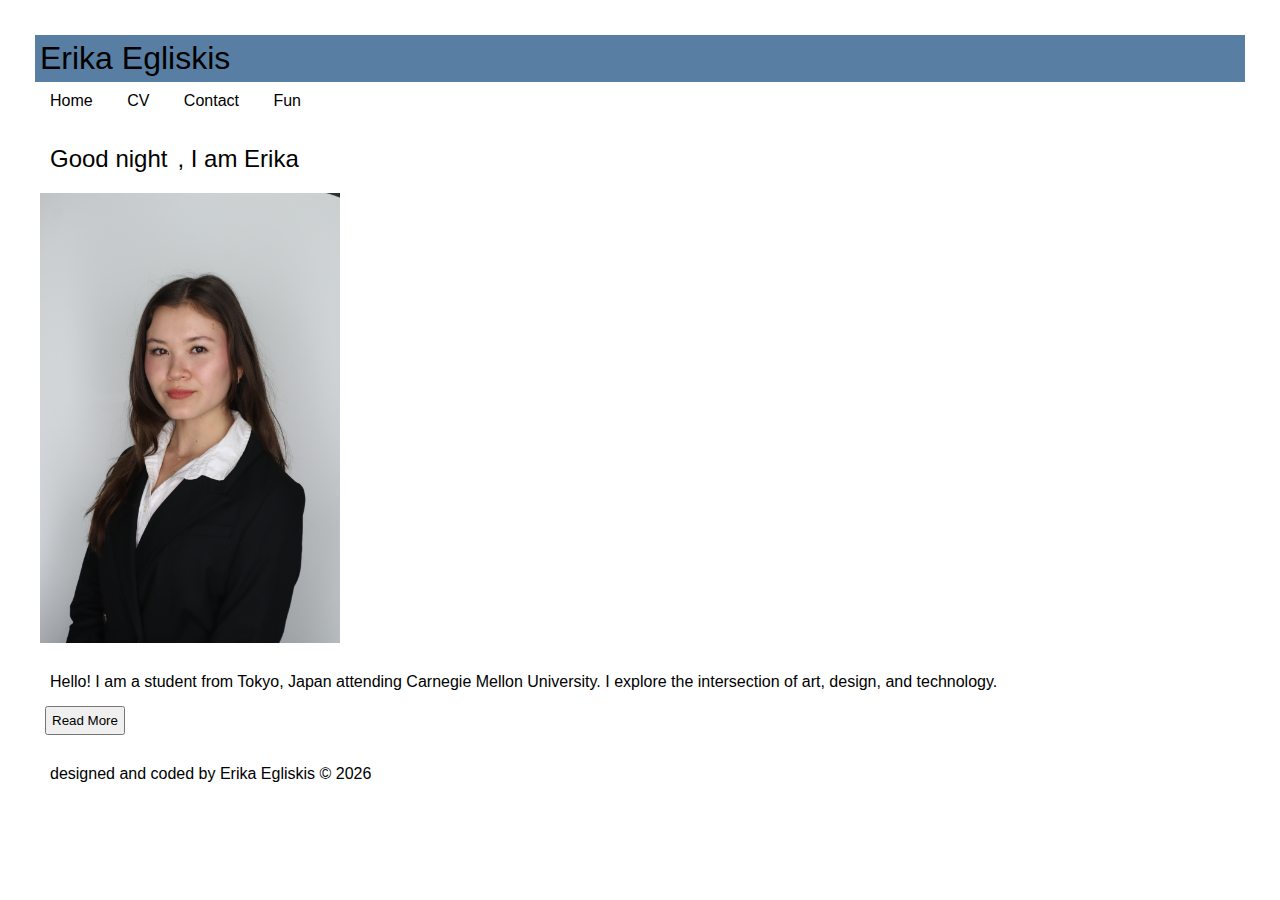
<file: index.html>
<head>
  <meta charset="UTF-8">
  <meta name="viewport" content="width=device-width, initial-scale=1.0">
  <title>Greeting, I am Erika</title>
  <meta name="author" content="Erika Egliskis">
  <meta name="keywords" content="Carnegie Mellon University, Information Systems">
  <meta name="description" content="Erika Egliskis professional website">
  <link rel="stylesheet" href="./static/style.css">
  <script src="./static/script.js" defer></script>
  <script src="https://code.jquery.com/jquery-3.6.0.min.js"></script>

</head>
<body onload="addYear()">
  <header>
    <h1 id="webname">Erika Egliskis</h1>
    <nav class="nav">
      <a href="index.html">Home</a>
      <a href="views/cv.html">CV</a>
      <a href="views/contact.html">Contact</a>
      <a href="views/fun.html">Fun</a>
    </nav>
  </header>
  
  <div class="intro">
    <h2><span id="greeting"></span>, I am Erika</h2>
    <img src="static/IMG_4200.JPG" alt="Me!" style="width:300px; height:auto;">
    <div class="bio">
      <p id="shortBio">
        Hello! I am a student from Tokyo, Japan attending Carnegie Mellon University. I explore the intersection of art, design, and technology.
      </p>
      
      <p id="fullBio">
        Hello! I am a student from Tokyo, Japan attending Carnegie Mellon University. I explore the intersection of art, design, and technology.

        My journey as a student at such an interdisciplinary, research-oriented institution has not only provided me with a strong foundation in artistic expression, but has also informed me of the immense impact of technology on our daily lives and its influence on the way we create and interact with the world.
    
        Therefore, my work is guided by my exploration of the intersections between art, design, computer science, and technology. 
        From the canvas to the circuit board, I’ve taken every opportunity to produce a multimodal series of work. Whether it be malleable textiles knit using yarn and installed across walls, to lines of code written that program user-interactive animated drawings and the activation of LEDs, my work harnesses the synergy between art and technology.
      </p>
    
      <button id="readMoreBtn">Read More</button>
      <button id="readLessBtn">Read Less</button>
    </div>
    
  
  <footer>
    <p id="copyYear">designed and coded by Erika Egliskis</p>
  </footer>
</body>
</html>
</file>
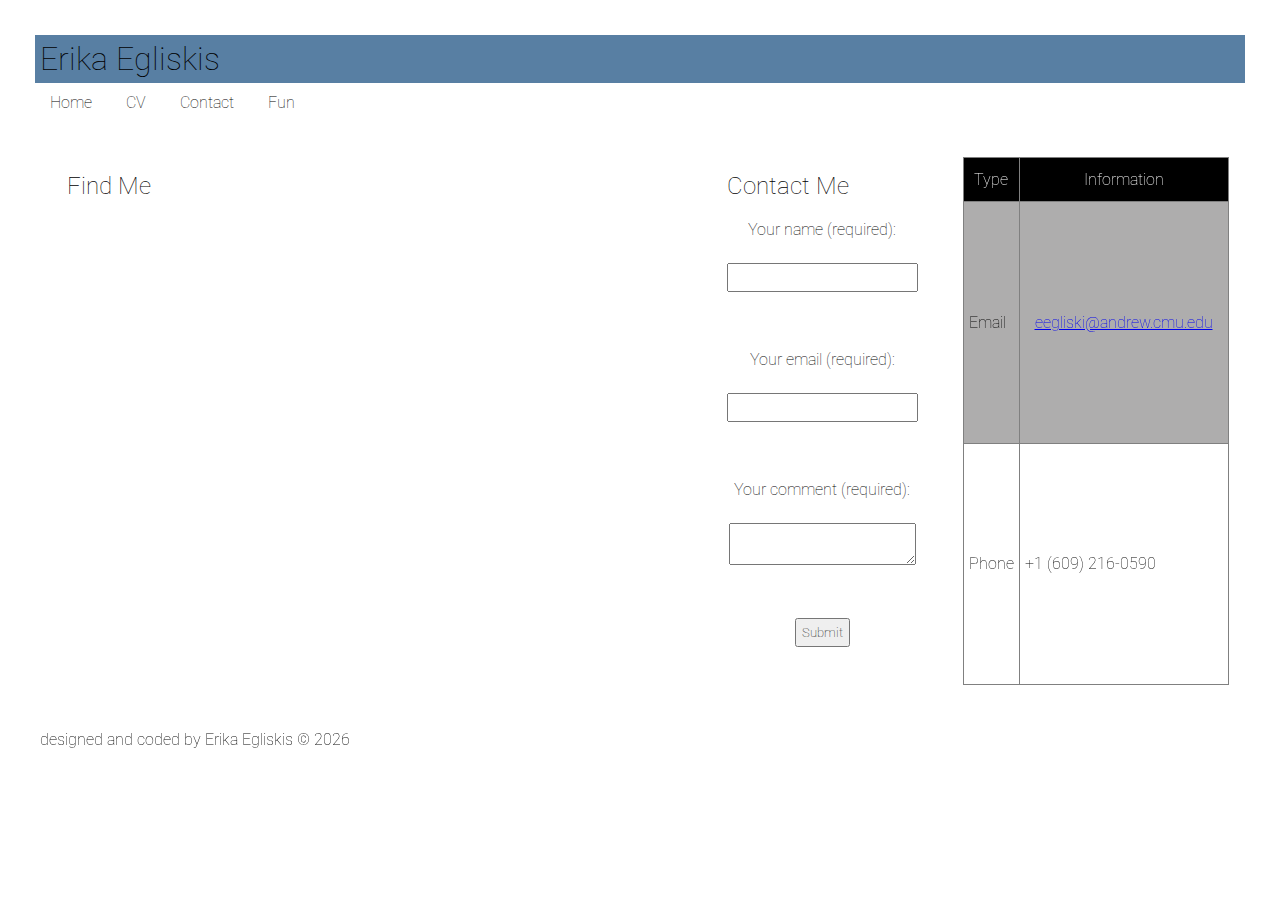
<file: views/contact.html>
<head>
  <meta charset="UTF-8">
  <meta name="viewport" content="width=device-width, initial-scale=1.0">
  <title>Erika Egliskis - Contact Me</title>
  <meta name="author" content="Erika Egliskis">
  <meta name="keywords" content="Carnegie Mellon University, Information Systems">
  <meta name="description" content="Contact Erika Egliskis">
  <link rel="stylesheet" href="../static/style.css">
  <link rel="preconnect" href="https://fonts.googleapis.com">
  <link rel="preconnect" href="https://fonts.gstatic.com" crossorigin>
  <link href="https://fonts.googleapis.com/css2?family=Roboto:ital,wght@0,100..900;1,100..900&display=swap" rel="stylesheet">
  <script src="../static/script.js" defer></script>
</head>

<body onload="addYear()">
  <header>
    <h1 id="webname">Erika Egliskis</h1>
    <nav class="nav">
      <a href="../index.html">Home</a>
      <a href="cv.html">CV</a>
      <a href="contact.html">Contact</a>
      <a href="fun.html">Fun</a>
    </nav>
  </header>
  
  <div class="mainLayout">
    <div class="item1">
      <h2>Find Me</h2>
      <iframe 
        src="https://www.google.com/maps/embed?pb=!1m18!1m12!1m3!1d6072.76391977042!2d-79.9415874!3d40.4446823!2m3!1f0!2f0!3f0!3m2!1i1024!2i768!4f13.1!3m3!1m2!1s0x8834f218a9c69b2d%3A0x384073a2e9af8e9f!2s5031%20Forbes%20Ave%2C%20Pittsburgh%2C%20PA%2015213!5e0!3m2!1sen!2sus!4v1742787076878!5m2!1sen!2sus" width="600" height="450" style="border:0;" allowfullscreen="" loading="lazy" referrerpolicy="no-referrer-when-downgrade"
        referrerpolicy="no-referrer-when-downgrade">
      </iframe>
    </div>

    <div class="item2">
      <h2>Contact Me</h2>
      <form id="contactForm" action="#" method="post" novalidate>
        <label for="name">Your name (required):</label><br>
        <input type="text" id="name" name="name" required>
        <span id="nameError" class="error-message"></span><br><br>
      
        <label for="email">Your email (required):</label><br>
        <input type="email" id="email" name="email" required>
        <span id="emailError" class="error-message"></span><br><br>
      
        <label for="comment">Your comment (required):</label><br>
        <textarea id="comment" name="comment" required></textarea>
        <span id="commentError" class="error-message"></span><br><br>
      
        <input type="submit" value="Submit">
      </form>
    </div>

    <table border="1">
      <thead>
        <tr>
          <th>Type</th>
          <th>Information</th>
        </tr>
      </thead>
      <tbody>
        <tr>
          <td>Email</td>
          <td><a href="mailto:eegliski@andrew.cmu.edu">eegliski@andrew.cmu.edu</a></td>
        </tr>
        <tr>
          <td>Phone</td>
          <td>+1 (609) 216-0590</td>
        </tr>
      </tbody>
    </table>
  </div>
  
  <footer>
    <p id="copyYear">designed and coded by Erika Egliskis</p>
  </footer>

</body>
</html>
</file>
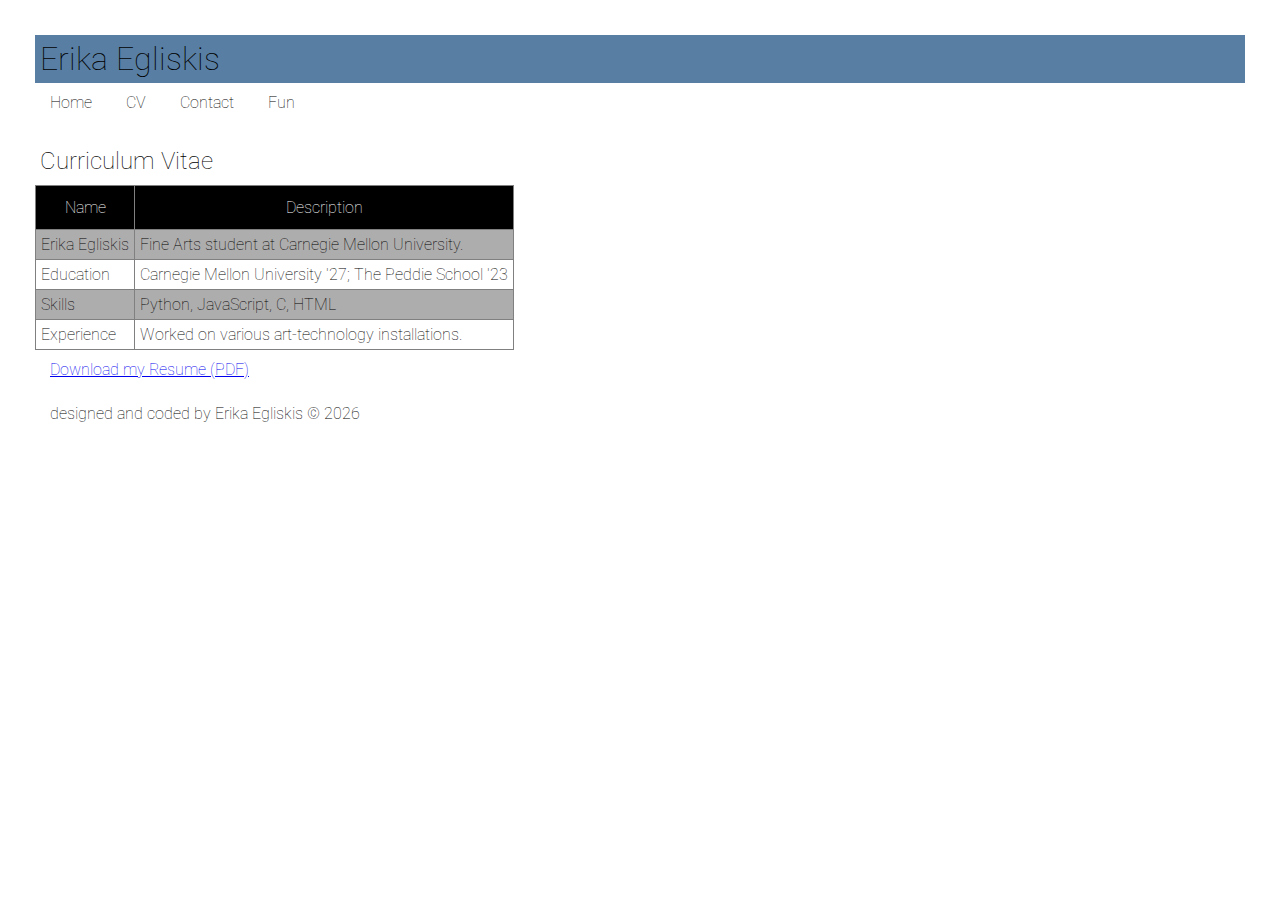
<file: views/cv.html>
<head>
  <meta charset="UTF-8">
  <meta name="viewport" content="width=device-width, initial-scale=1.0">
  <title>Erika Egliskis - Curriculum Vitae</title>
  <meta name="author" content="Erika Egliskis">
  <meta name="keywords" content="Carnegie Mellon University, Information Systems">
  <meta name="description" content="Erika Egliskis professional CV">
  <link rel="stylesheet" href="../static/style.css">
  <link rel="preconnect" href="https://fonts.googleapis.com">
  <link rel="preconnect" href="https://fonts.gstatic.com" crossorigin>
  <link href="https://fonts.googleapis.com/css2?family=Roboto:ital,wght@0,100..900;1,100..900&display=swap" rel="stylesheet">
  <script src="https://code.jquery.com/jquery-3.6.0.min.js"></script>
  <script src="../static/script.js" defer></script>
</head>
<body onload="addYear()">
  <header>
    <h1 id="webname">Erika Egliskis</h1>
    <nav class="nav">
          <a href="../index.html">Home</a>
          <a href="cv.html">CV</a></li>
          <a href="contact.html">Contact</a>
          <a href="fun.html">Fun</a>
      </nav>
    </header>
  
<div class="main">
  <h2>Curriculum Vitae</h2>
  <table border="1">
    <thead>
      <tr>
        <th>Name</th>
        <th>Description</th>
      </tr>
    </thead>
    <tbody>
      <tr>
        <td>Erika Egliskis</td>
        <td>Fine Arts student at Carnegie Mellon University.</td>
      </tr>
      <tr>
        <td>Education</td>
        <td>Carnegie Mellon University '27; The Peddie School '23</td>
      </tr>
      <tr>
        <td>Skills</td>
        <td>Python, JavaScript, C, HTML</td>
      </tr>
      <tr>
        <td>Experience</td>
        <td>Worked on various art-technology installations.</td>
      </tr>
    </tbody>
  </table>

  <p>
    <a href="../static/ErikaAEgliskisResume.pdf" target="_blank">Download my Resume (PDF)</a>
  </p>
  <footer>
    <p id="copyYear">designed and coded by Erika Egliskis</p>
  </footer>
</file>
<file: static/style.css>
* {
    font-family: "Roboto", sans-serif;
    font-optical-sizing: auto;
    font-weight: 100;
    font-style: normal;
    font-variation-settings: "wdth" 100;
    padding: 5px;
    margin: 5px;
}

#webname {
    background-color: #587fa3; 
}

.nav a {
    text-decoration: none;      
    color: black;            
    margin-right: 15px;        
}

form * {
    display: block;      
    margin: auto;       
    text-align: center;   
}

tbody tr:nth-child(odd) {
    background-color: #aeadad; 
}

table {
    border-collapse: collapse;
    width: fit-content; 
}

th {
    padding-top: 12px;
    padding-bottom: 12px;
    background-color: #000000; 
    color: #ffffff;          
    width: fit-content;       
}


/* #funList {
    display: none;
} */

#showButton {
    font-family: inherit; 
    font-size: inherit;
    padding: 8px 12px;
    cursor: pointer;
    border: 1px solid black;
    background-color: white;
    color: black;
    border-radius: 4px;
    margin-bottom: 10px;
}

#showButton:hover {
    background-color: #f0f0f0;
}

#fullBio {
    display: none; 
}

.error-message {
    color: red;
    font-size: 14px;
    display: block;
    margin-top: 5px;
}

.cherryblossum {
    width: 100px; /* or whatever size you like */
    height: 100px;
    object-fit: cover;
    border-radius: 100%;
  }
  
.lofiGirlVid {
  width: 100%;
  max-width: 600px;
  height: 340px;
  box-shadow: 0 4px 12px rgba(0, 0, 0, 0.2);
  display: block;
  margin-left: auto;
  margin-right: 0; 
}


.container {
    background-color: #4e799e;
    display: inline-block;
    box-shadow: 0 4px 12px rgba(0, 0, 0, 0.2);
    text-align: center;
    margin: 20px;
    width: 80%;          
    max-width: 400px;
    color: white; 
}
  
.container h2 {
    margin-top: 0;
    font-family: 'Roboto', sans-serif;
}
  
.container button {
    background-color: #b1b9de;
    color: white;
    padding: 10px 15px;
    border: none;
    cursor: pointer;
    font-weight: bold;
}
  
.container button:hover {
    background-color: #00796b;
}
  
.mainLayout {
    display: flex;
    justify-content: center;   
    flex-wrap: wrap; 
    gap: 20px;                 
    padding: 20px;
  }
</file>
